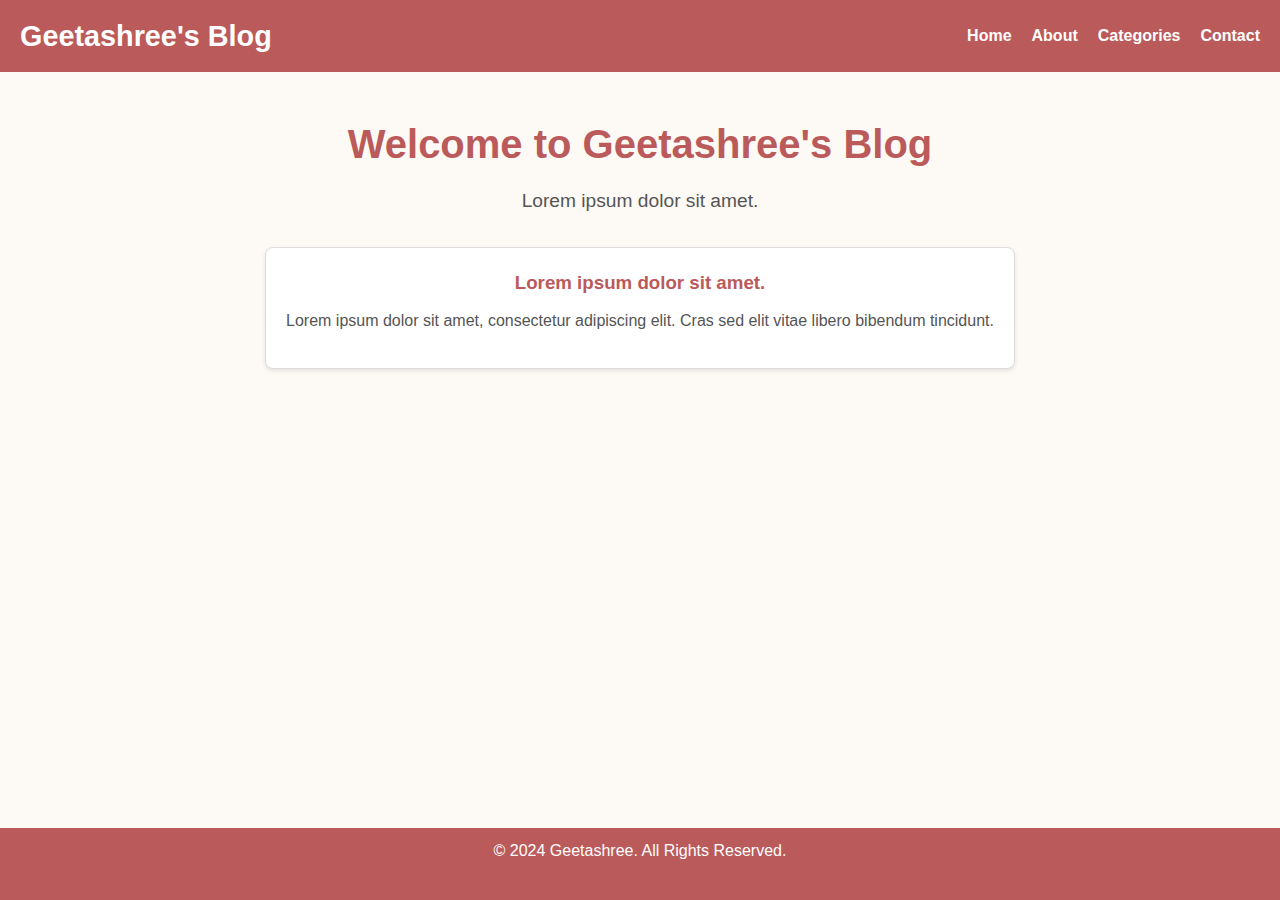
<file: index.html>
<!DOCTYPE html>
<html lang="en">
<head>
    <meta charset="UTF-8">
    <meta name="viewport" content="width=device-width, initial-scale=1.0">
    <title>Blog</title>
    <link rel="stylesheet" href="style.css">
</head>
<body>
    <header>
        <div class="logo">
            <h2>Geetashree's Blog</h2>
        </div>
        <nav>
            <ul>
                <li><a href="#">Home</a></li>
                <li><a href="#">About</a></li>
                <li><a href="#">Categories</a></li>
                <li><a href="#">Contact</a></li>
            </ul>
        </nav>
    </header>

    <main>
        <div class="welcome">
            <h1>Welcome to Geetashree's Blog</h1>
            <p>Lorem ipsum dolor sit amet.</p>
        </div>
        <div class="articles">
            <article class="card">
                <h3>Lorem ipsum dolor sit amet.</h3>
                <p>Lorem ipsum dolor sit amet, consectetur adipiscing elit. Cras sed elit vitae libero bibendum tincidunt.</p>
            </article>
        </div>
    </main>

    <footer>
        <p>&copy; 2024 Geetashree. All Rights Reserved.</p>
    </footer>
</body>
</html>
</file>
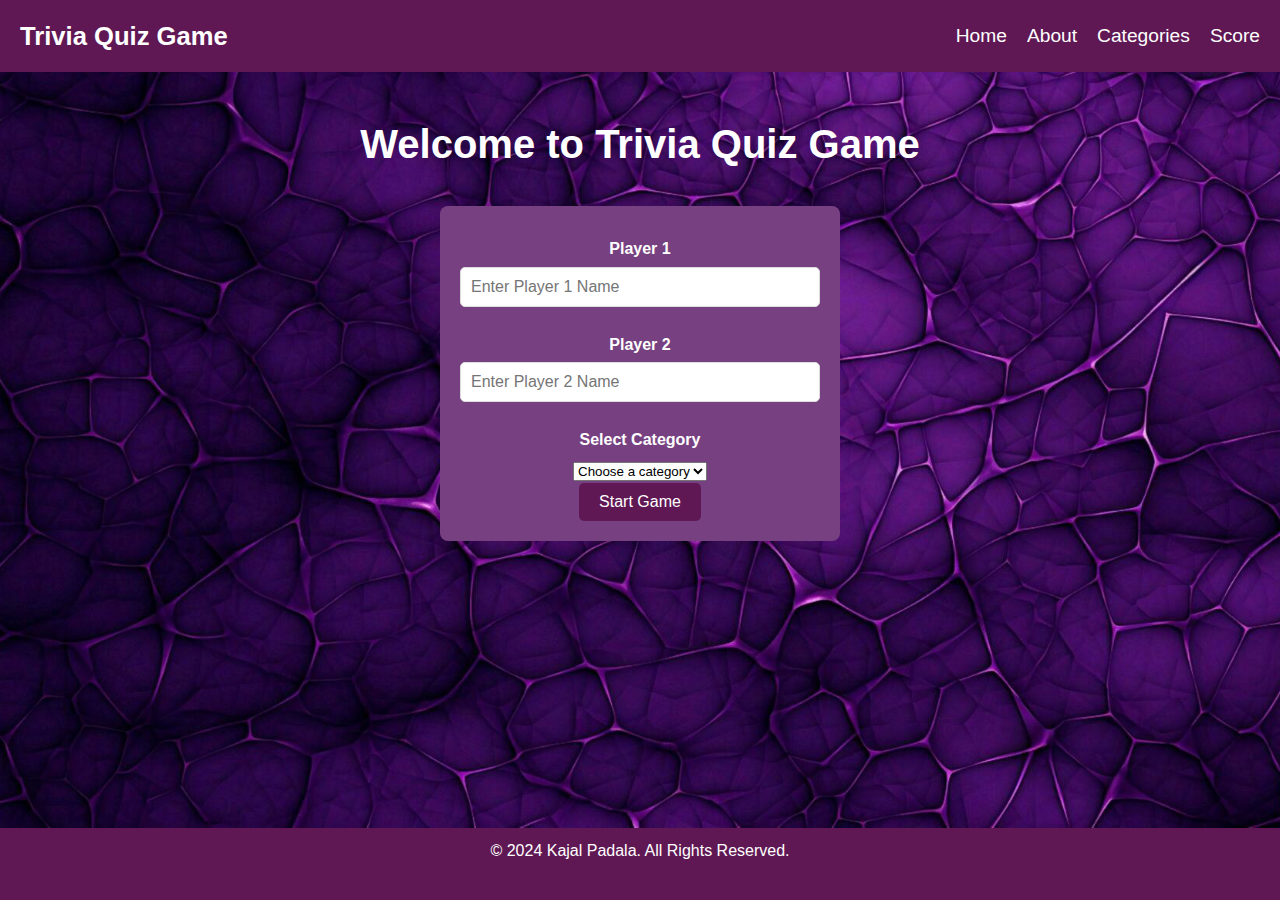
<file: 1.html>
<!DOCTYPE html>
<html lang="en">

<head>
    <meta charset="UTF-8">
    <meta name="viewport" content="width=device-width, initial-scale=1.0">
    <title>Trivia Quiz Game</title>
    <link rel="stylesheet" href="1.css">
</head>

<body>
    <header>
        <div class="logo">
            <h2>Trivia Quiz Game</h2>
        </div>
        <nav>
            <ul>
                <li><a href="#">Home</a></li>
                <li><a href="#">About</a></li>
                <li><a href="#">Categories</a></li>
                <li><a href="#">Score</a></li>
            </ul>
        </nav>
    </header>

    <main>
        <div class="welcome">
            <h1>Welcome to Trivia Quiz Game</h1>
        </div>
        <section class="container">
            <form>
                <label for="player1">Player 1</label>
                <input type="text" id="player1" placeholder="Enter Player 1 Name" required>
                <label for="player2">Player 2</label>
                <input type="text" id="player2" placeholder="Enter Player 2 Name" required>
                <label for="category">Select Category</label>
                <select id="category" required>
                    <option value="">Choose a category</option>
                </select>
                <div class="btn"><button type="submit">Start Game</button></div>
            </form>
        </section>
    </main>

    <footer>
        <p>&copy; 2024 Kajal Padala. All Rights Reserved.</p>
    </footer>
</body>

</html>
</file>
<file: style.css>
* {
    margin: 0;
    padding: 0;
    box-sizing: border-box;
}

html, body {
    height: 100%;
    font-family: 'Arial', sans-serif;
    line-height: 1.6;
    background-color: #fdfaf6;
    color: #333;
    overflow: hidden;
}

header {
    background-color: #bb5a5a;
    color: #fff;
    padding: 10px 20px;
    display: flex;
    justify-content: space-between;
    align-items: center;
    height: 8vh;
}
.logo h2 {
    font-size: 1.8rem;
}

nav ul {
    list-style: none;
    display: flex;
    gap: 20px;
}
 li a {
    color: #fff;
    text-decoration: none;
    font-weight: bold;
    font-size: 1rem;
}
 a:hover {
    color: #e79e85;
}


main {
    flex: 1;
    padding: 40px 20px;
    height: calc(100% - 16vh);
}

.welcome {
    text-align: center;
    margin-bottom: 30px;
}

.welcome h1 {
    font-size: 2.5rem;
    color: #bb5a5a;
    margin-bottom: 10px;
}

.welcome p {
    font-size: 1.2rem;
    color: #555;
}

.articles {
    display: flex;
    flex-wrap: wrap;
    gap: 20px;
    justify-content: center;
}

.card {
    background: #fff;
    border: 1px solid #ddd;
    border-radius: 8px;
    padding: 20px;
    box-shadow: 0 2px 4px rgba(0, 0, 0, 0.1);
    text-align: center;
    transition: transform 0.3s ease, box-shadow 0.3s ease;
}

.card:hover {
    transform: translateY(-5px);
    box-shadow: 0 5px 10px rgba(0, 0, 0, 0.2);
}

.card h3 {
    color: #bb5a5a;
    margin-bottom: 10px;
}

.card p {
    color: #555;
    margin-bottom: 15px;
}

footer {
    background-color: #bb5a5a;
    color: #fff;
    text-align: center;
    padding: 10px 20px;
    height: 8vh;
}
</file>
<file: 1.css>
* {
    margin: 0;
    padding: 0;
    box-sizing: border-box;
}

html, body {
    height: 100%;
    font-family: 'Arial', sans-serif;
    line-height: 1.6;
    background-color: #fdfaf6;
    color: #333;
}

header {
    background-color: #5f1854;
    color: #fff;
    padding: 10px 20px;
    display: flex;
    justify-content: space-between;
    align-items: center;
    height: 8vh;
}

.logo h2 {
    font-size: 2vw;
}

nav ul {
    list-style: none;
    display: flex;
    gap: 20px;
}

nav li a {
    color: #fff;
    text-decoration: none;
    font-size: 1.5vw;
}

nav a:hover {
    color: #e79e85;
}

main {
    flex: 1;
    padding: 40px 20px;
    height: calc(100% - 16vh);
    background-image: url('triviaquiz.jpg');
    background-repeat: no-repeat;
    background-size: cover;
    background-position: center;
}

.welcome {
    text-align: center;
    margin-bottom: 30px;
}

.welcome h1 {
    font-size: 2.5rem;
    color: white;
    margin-bottom: 10px;
}

.container {
    background:#774181;
    border-radius: 8px;
    padding: 20px;
    text-align: center;
    max-width: 400px;
    margin: 0 auto;
    transition: transform 0.3s ease, box-shadow 0.3s ease;
}

label {
    display: block;
    margin: 10px 0 5px;
    font-size: 1rem;
    color: white;
    font-weight: bold;
}

input{
    width: 100%;
    padding: 10px;
    margin-bottom: 15px;
    border: 1px solid #ddd;
    border-radius: 5px;
    font-size: 1rem;
}

button {
    padding: 10px 20px;
    font-size: 1rem;
    color: #fff;
    background-color: #5f1854;
    border: none;
    border-radius: 5px;
    cursor: pointer;
    transition: background-color 0.3s ease;
}

button:hover {
    background-color: #e79e85;
}

footer {
    background-color: #5f1854;
    color: #fff;
    text-align: center;
    padding: 10px 20px;
    height: 8vh;
}
</file>
